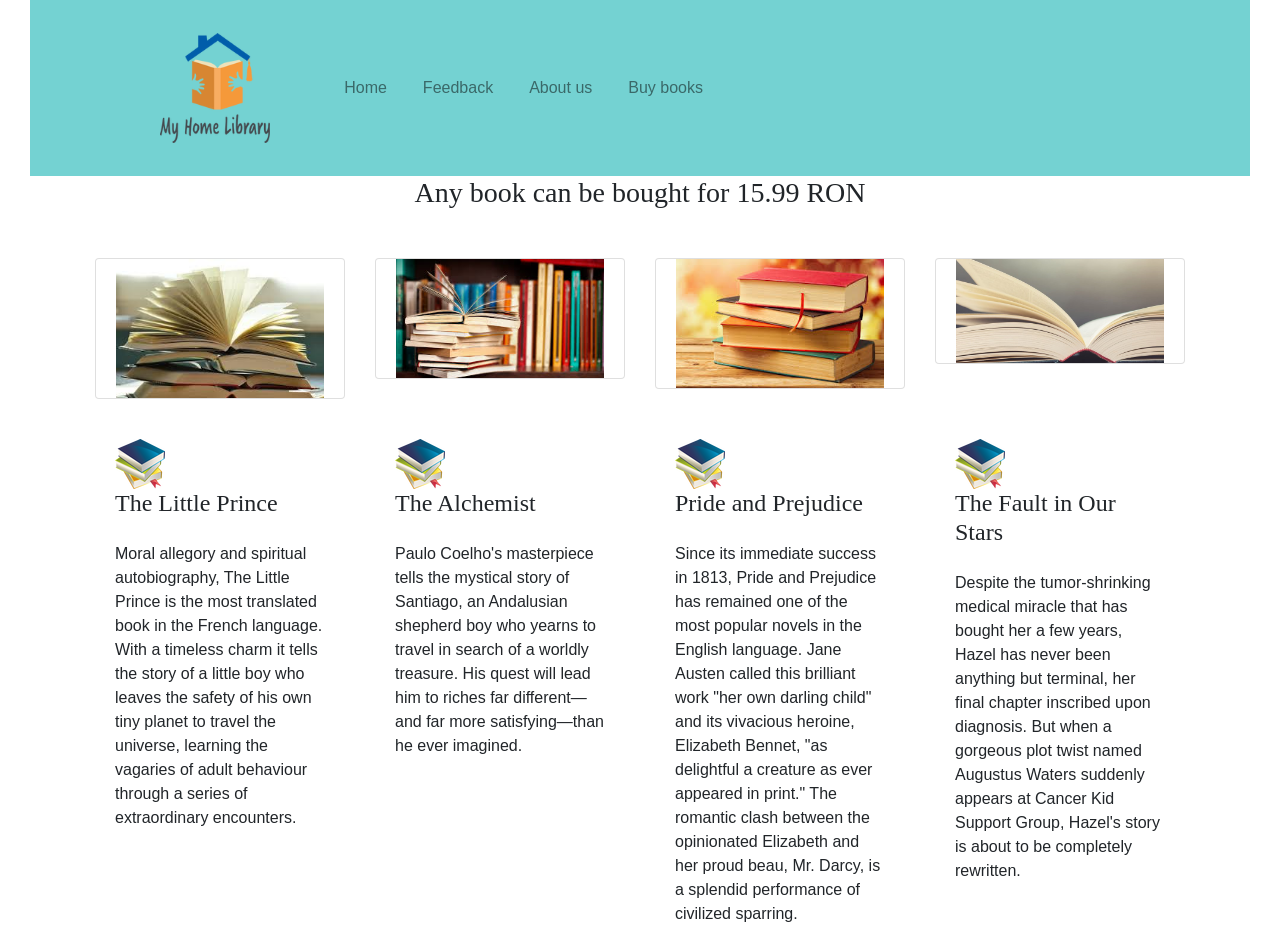
<file: public/index.html>
<!doctype html>
<html lang="zxx">

<head>
    <!-- Required meta tags -->
    <meta charset="utf-8">
    <meta name="viewport" content="width=device-width, initial-scale=1, shrink-to-fit=no">
    <title>My library</title>
 
    <script src="js/jquery-1.12.1.min.js"></script>
    <script src="js/bootstrap.min.js"></script>
    <link rel="stylesheet" href="css/bootstrap.min.css">
    <link rel="stylesheet" href="css/style.css">
    
</head>

<body>
    <!--::header part start::-->
    <div class="main_menu home_menu">
    <header class="main_menu home_menu">
        <div class="container-fluid">
            <div class="row align-items-center justify-content-center">
                <div class="col-lg-11">
                    <nav class="navbar navbar-expand-lg navbar-light">
                        <a class="navbar-brand" href="index.html"><img src="img/logo.png" id="logo" alt="logo"  style="width:150px;"> </a>
                        <button class="navbar-toggler" type="button" data-toggle="collapse"
                            data-target="#navbarSupportedContent" aria-controls="navbarSupportedContent"
                            aria-expanded="false" aria-label="Toggle navigation">
                            <span class="menu_icon"><i class="fas fa-bars"></i></span>
                        </button>

                        <div class="collapse navbar-collapse main-menu-item" id="navbarSupportedContent">
                            <ul class="navbar-nav">
                                <li class="nav-item">
                                    <a class="nav-link" href="index.html">Home</a>
                                </li>
                                <li class="nav-item dropdown">
                                    <a class="nav-link" href="feedbacks.html">Feedback</a>
                                </li>
                             
                                
                                <li class="nav-item">
                                    <a class="nav-link" href="contact.html">About us</a>
                                </li>
                                
                                   <li>
                                     <a class="nav-link" href="books.html">Buy books</a>
                                </li>
                                
                            </ul>
                        </div>
                
                    </nav>
                </div>
            </div>
        </div>
       </div>
    </header>
    <!-- Header part end-->
<h3 align="center"> Any book can be bought for 15.99 RON </h3>
    <!-- feature_part start-->
    <section class="feature_part pt-4">
        <div class="container-fluid p-lg-0 overflow-hidden">
            <div class="row">
  <div class="col-sm-12">

    <div id="mdb-lightbox-ui"></div>

    <div class="mdb-lightbox">
<!--Carousel Wrapper-->
<div id="multi-item-example" class="carousel slide carousel-multi-item carousel-multi-item-2" data-ride="carousel">

  <!--Controls-->
  <div class="controls-top">
    <a class="black-text" href="#multi-item-example" data-slide="prev"><i class="fas fa-angle-left fa-3x pr-3"></i></a>
    <a class="black-text" href="#multi-item-example" data-slide="next"><i class="fas fa-angle-right fa-3x pl-3"></i></a>
  </div>
  <!--/.Controls-->

  <!--Slides-->
  <div class="carousel-inner" role="listbox">

    <!--First slide-->
    <div class="carousel-item active">

      <div class="col-md-3 mb-3">
        <div class="card">
          <img class="img-fluid" src="img/b1.jpg"
            alt="Card image cap">
        </div>
      </div>

      <div class="col-md-3 mb-3">
        <div class="card">
          <img class="img-fluid" src="img/b2.jpg"
            alt="Card image cap">
        </div>
      </div>

      <div class="col-md-3 mb-3">
        <div class="card">
          <img class="img-fluid" src="img/b3.jpg"
            alt="Card image cap">
        </div>
      </div>

      <div class="col-md-3 mb-3">
        <div class="card">
          <img class="img-fluid" src="img/b4.jpeg"
            alt="Card image cap">
        </div>
      </div>

    </div>
    <!--/.First slide-->

    <!--Second slide-->
    <div class="carousel-item">

      <div class="col-md-3 mb-3">
        <div class="card">
          <img class="img-fluid" src="img/b5.jpg"
            alt="Card image cap">
        </div>
      </div>

      <div class="col-md-3 mb-3">
        <div class="card">
          <img class="img-fluid" src="img/b6.jpg"
            alt="Card image cap">
        </div>
      </div>

      <div class="col-md-3 mb-3">
        <div class="card">
          <img class="img-fluid" src="img/b1.jpg"
            alt="Card image cap">
        </div>
      </div>

      <div class="col-md-3 mb-3">
        <div class="card">
          <img class="img-fluid" src="img/b2.jpg"
            alt="Card image cap">
        </div>
      </div>

    </div>
    <!--/.Second slide-->

    <!--Third slide-->
    <div class="carousel-item">

      <div class="col-md-3 mb-3">
        <div class="card">
          <img class="img-fluid" src="img/b2.jpg"
            alt="Card image cap">
        </div>
      </div>

      <div class="col-md-3 mb-3">
        <div class="card">
          <img class="img-fluid" src="img/b6.jpg"
            alt="Card image cap">
        </div>
      </div>

      <div class="col-md-3 mb-3">
        <div class="card">
          <img class="img-fluid" src="img/b3.jpg"
            alt="Card image cap">
        </div>
      </div>

      <div class="col-md-3 mb-3">
        <div class="card">
          <img class="img-fluid" src="img/b4.jpeg"
            alt="Card image cap">
        </div>
      </div>
            </div>
        </div> 
    </section>
    <!-- upcoming_event part start-->

  
  </br>
    <!-- free shipping here -->
    <section class="shipping_details section_padding">
    
        <div class="container">
            <div class="row">
                <div class="col-lg-3 col-sm-6">
                    <div class="single_shopping_details">
                        <img src="img/book1.png" alt="">
                        <h4>The Little Prince</h4>
                        </br>
                        <p>Moral allegory and spiritual autobiography, The Little Prince is the most translated book in the French language. With a timeless charm it tells the story of a little boy who leaves the safety of his own tiny planet to travel the universe, learning the vagaries of adult behaviour through a series of extraordinary encounters.</p>
                    </div>
                </div>
                <div class="col-lg-3 col-sm-6">
                    <div class="single_shopping_details">
                        <img src="img/book1.png" alt="">
                        <h4>The Alchemist</h4>
                          </br>
                        <p>Paulo Coelho's masterpiece tells the mystical story of Santiago, an Andalusian shepherd boy who yearns to travel in search of a worldly treasure. His quest will lead him to riches far different—and far more satisfying—than he ever imagined.</p>
                    </div>
                </div>
                <div class="col-lg-3 col-sm-6">
                    <div class="single_shopping_details">
                        <img src="img/book1.png" alt="">
                        <h4>Pride and Prejudice</h4>
                          </br>
                        <p>Since its immediate success in 1813, Pride and Prejudice has remained one of the most popular novels in the English language. Jane Austen called this brilliant work "her own darling child" and its vivacious heroine, Elizabeth Bennet, "as delightful a creature as ever appeared in print." The romantic clash between the opinionated Elizabeth and her proud beau, Mr. Darcy, is a splendid performance of civilized sparring.</p>
                    </div>
                </div>
                <div class="col-lg-3 col-sm-6">
                    <div class="single_shopping_details">
                        <img src="img/book1.png" alt="">
                        <h4>The Fault in Our Stars</h4>
                          </br>
                        <p>Despite the tumor-shrinking medical miracle that has bought her a few years, Hazel has never been anything but terminal, her final chapter inscribed upon diagnosis. But when a gorgeous plot twist named Augustus Waters suddenly appears at Cancer Kid Support Group, Hazel's story is about to be completely rewritten.</p>
                    </div>
                </div>
            </div>
        </div>
    </section>
    <!-- free shipping end -->
</body>

</html>
</file>
<file: public/css/style.css>
*:not(input):not(textarea) {
    margin: 0;
    padding: 0;
    padding-left: 10px;
    padding-right: 10px;
    border: none;


}
body {
    font-family: 'robotoregular', Arial, Verdana, sans-serif;
}
h1,h2,h3,h4,h5,h6,strong,b {
    font-family: 'robotobold';
    font-weight: normal;
}
em,i {
    font-family: 'robotoitalic';
    font-style: normal;
}
#container {
    margin: 0 auto;
    width: 100%;
    background: #fff;
}
header {
    background:#74d2d2;
}
header h1 {
    margin: 0;
}
#logo {
    padding: 20px;
}
#navigation {
    float: left;
    width: 100%;
    background: #333;
}
#navigation ul {
    margin: 0;
    padding: 0;
}
#navigation ul li {
    list-style-type: none;
    display: inline;
}
#navigation li a {
    display: block;
    float: left;
    padding: 5px 10px;
    color: #fff;
    text-decoration: none;
    border-right: 1px solid #fff;
}
#navigation li a:hover {
    background: #c00;
}
main {
    float: left;
    width: 100%;
}
main > section {
    float: left;
    width: 100%;
    background: #f2f2f2;
}
main > section > .sidebar {
    display: inline;
    width: 20%;
    box-sizing: border-box;
    -moz-box-sizing: border-box;
    padding: 10px;
}
main > section > .sidebar.left {
    float: left;
}
main > section > .sidebar.left ul {
    margin: 0;
    padding: 0;
}
main > section > .sidebar.left ul li {
    margin: 0 0 1em;
    padding: 0;
    list-style-type: none;
}
#content {
    float: left;
    width: 60%;
    padding: 20px 10px;
    box-sizing: border-box;
    -moz-box-sizing: border-box;
    background: #fff;
    border-width: 0 1px 0 1px;
    border-color: #ccc;
    border-style: solid;
}
#content h2 {
    margin: 0;
}
main > section > .sidebar.right {
    float: right;
}
main > section > .sidebar.right h3 {
    margin: 0;
}
footer {
    clear: both;
    background: #ccc;
    text-align: left;
    padding: 20px;
    height: 1%;
}

.banner_part {
    position: relative;
    background-color: #dde5e8;
    background-image: url(../img/banner_img.png);
    background-position: center;
    background-repeat: no-repeat;
    background-size: cover;
}

@media (min-width: 768px) {
.carousel-multi-item-2 .col-md-3 {
float: left;
width: 25%;
max-width: 100%; } }

.carousel-multi-item-2 .card img {
border-radius: 2px; }

 .animated {
    -webkit-transition: height 0.2s;
    -moz-transition: height 0.2s;
    transition: height 0.2s;
}

.stars
{
    margin: 20px 0;
    font-size: 24px;
    color: #d17581;
}

.user_name{
    font-size:14px;
    font-weight: bold;
}
.comments-list .media{
    border-bottom: 1px dotted #ccc;
}
.media-heading.user_name {
    font-size: 25px;
}
.paddingTB60 {padding:60px 0px 60px 0px;}
.gray-bg {background: #F1F1F1 !important;}
.about-title {}
.about-title h1 {color: #535353; font-size:45px;font-weight:600;}
.about-title span {color: #AF0808; font-size:45px;font-weight:700;}
.about-title h3 {color: #535353; font-size:23px;margin-bottom:24px;}
.about-title p {color: #7a7a7a;line-height: 1.8;margin: 0 0 15px;}
.about-paddingB {padding-bottom: 12px;}
.about-img {padding-left: 57px;}

/* Social Icons */
.about-icons {margin:48px 0px 48px 0px ;}
.about-icons i{margin-right: 10px;padding: 0px; font-size:35px;color:#323232;box-shadow: 0 0 3px rgba(0, 0, 0, .2);}
.about-icons li {margin:0px;padding:0;display:inline-block;}
#social-fb:hover {color: #3B5998;transition:all .001s;}
 #social-tw:hover {color: #4099FF;transition:all .001s;}
 #social-gp:hover {color: #d34836;transition:all .001s;}
 #social-em:hover {color: #f39c12;transition:all .001s;}
</file>
